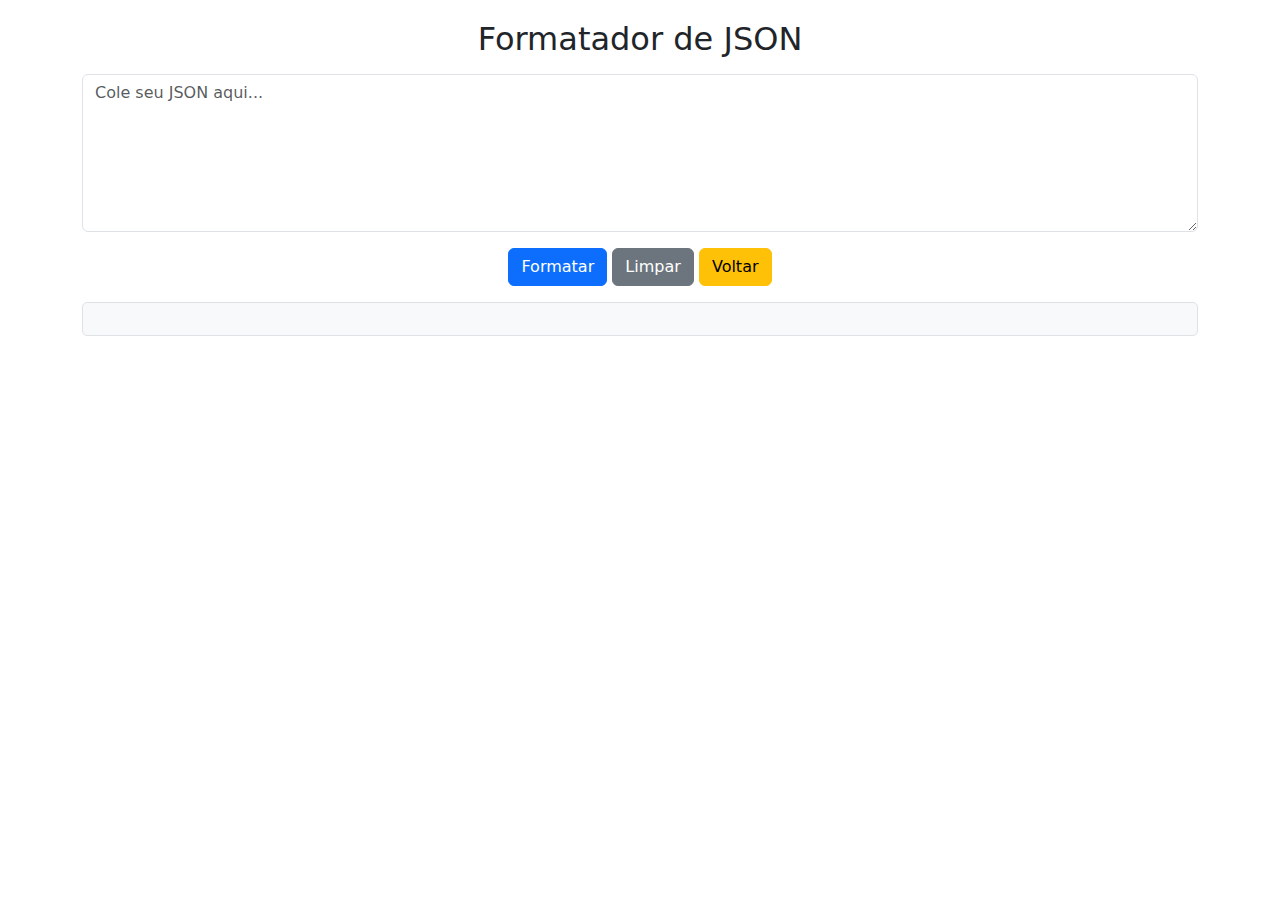
<file: jsonFormatter.html>
<!DOCTYPE html>
<html lang="pt">
<head>
    <meta charset="UTF-8">
    <meta name="viewport" content="width=device-width, initial-scale=1.0">
    <title>Formatador de JSON</title>
    <link href="https://cdn.jsdelivr.net/npm/bootstrap@5.3.0/dist/css/bootstrap.min.css" rel="stylesheet">
    <style>
        body {
            padding: 20px;
        }
        pre {
            background-color: #f8f9fa;
            padding: 10px;
            border-radius: 5px;
            white-space: pre-wrap;
            word-wrap: break-word;
        }
        .error {
            color: red;
        }
    </style>
</head>
<body class="container text-center">
<h2 class="mb-3">Formatador de JSON</h2>
<textarea id="jsonInput" class="form-control mb-3" placeholder="Cole seu JSON aqui..." rows="6"></textarea>
<button class="btn btn-primary" onclick="formatJson()">Formatar</button>
<button class="btn btn-secondary" onclick="clearJson()">Limpar</button>
<a href="index.html" class="btn btn-warning">Voltar</a>
<pre id="output" class="mt-3 p-3 border"></pre>
<script>
    function formatJson() {
        const input = document.getElementById("jsonInput").value;
        const output = document.getElementById("output");
        try {
            const formatted = JSON.stringify(JSON.parse(input), null, 4);
            output.innerHTML = "<code>" + formatted.replace(/\n/g, '<br>').replace(/ /g, '&nbsp;') + "</code>";
            output.classList.remove("error");
        } catch (e) {
            output.textContent = "Erro: JSON inválido";
            output.classList.add("error");
        }
    }

    function clearJson() {
        document.getElementById("jsonInput").value = "";
        document.getElementById("output").textContent = "";
    }
</script>
<script src="https://cdn.jsdelivr.net/npm/bootstrap@5.3.0/dist/js/bootstrap.bundle.min.js"></script>
</body>
</html>
</file>
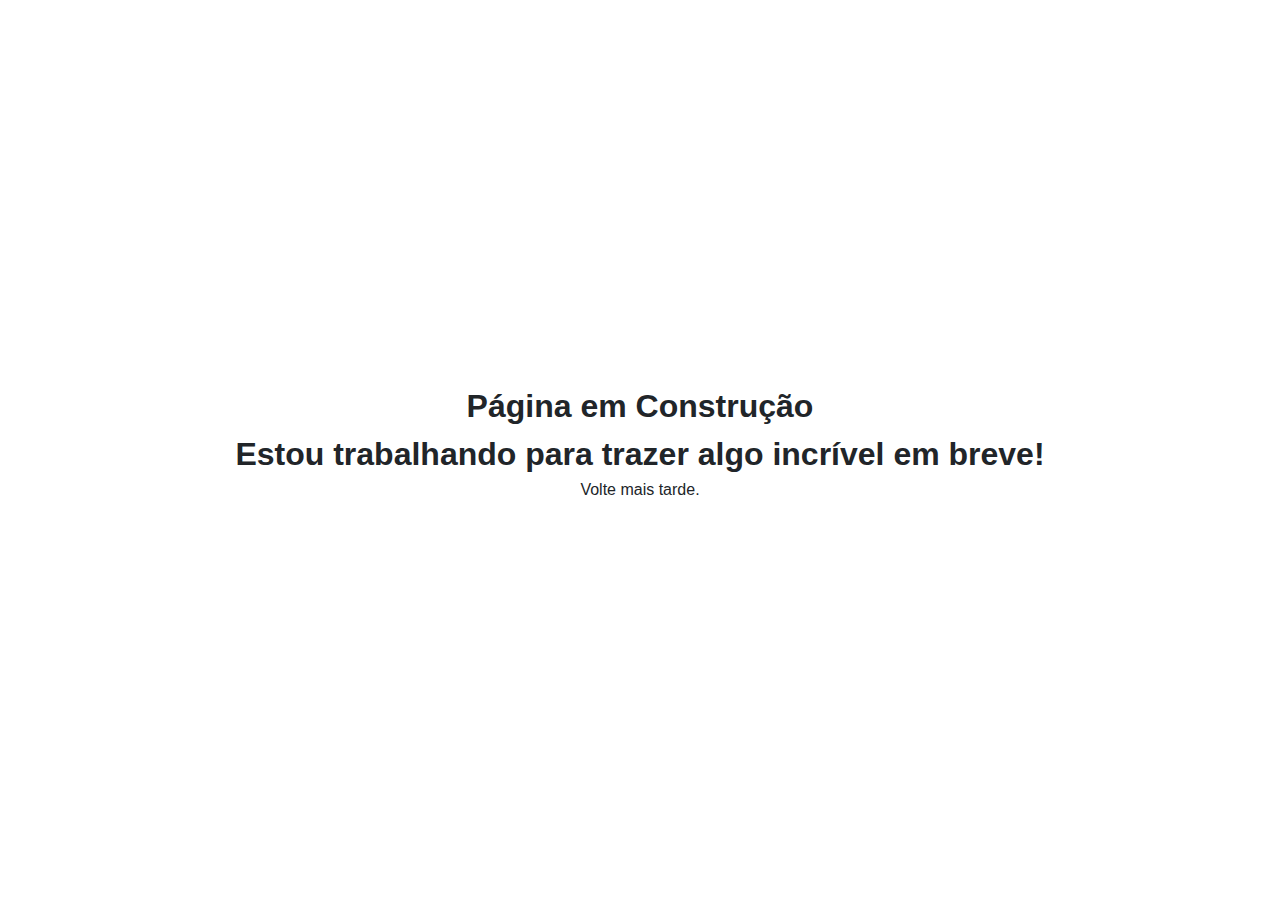
<file: projects.html>
<!DOCTYPE html>
<html lang="pt-br">
<head>
    <meta charset="UTF-8">
    <meta name="viewport" content="width=device-width, initial-scale=1.0">
    <title>Página em Construção</title>
    <!-- Incluindo o Bootstrap -->
    <link href="https://stackpath.bootstrapcdn.com/bootstrap/4.5.2/css/bootstrap.min.css" rel="stylesheet">
    <style>
        .container {
            height: 100vh;
            display: flex;
            justify-content: center;
            align-items: center;
            text-align: center;
        }
        .construction-message {
            font-size: 2rem;
            font-weight: bold;
        }
        .construction-icon {
            font-size: 5rem;
            color: #f39c12;
        }
    </style>
</head>
<body>
<div class="container">
    <div>
        <div class="construction-icon">
            <i class="fas fa-tools"></i>
        </div>
        <div class="construction-message">
            Página em Construção<br>
            Estou trabalhando para trazer algo incrível em breve!
        </div>
        <p>Volte mais tarde.</p>
    </div>
</div>

<!-- Incluindo o Bootstrap JS (opcional para interações, como modais, carrosséis, etc) -->
<script src="https://code.jquery.com/jquery-3.5.1.slim.min.js"></script>
<script src="https://cdn.jsdelivr.net/npm/@popperjs/core@2.5.2/dist/umd/popper.min.js"></script>
<script src="https://stackpath.bootstrapcdn.com/bootstrap/4.5.2/js/bootstrap.min.js"></script>
</body>
</html>
</file>
